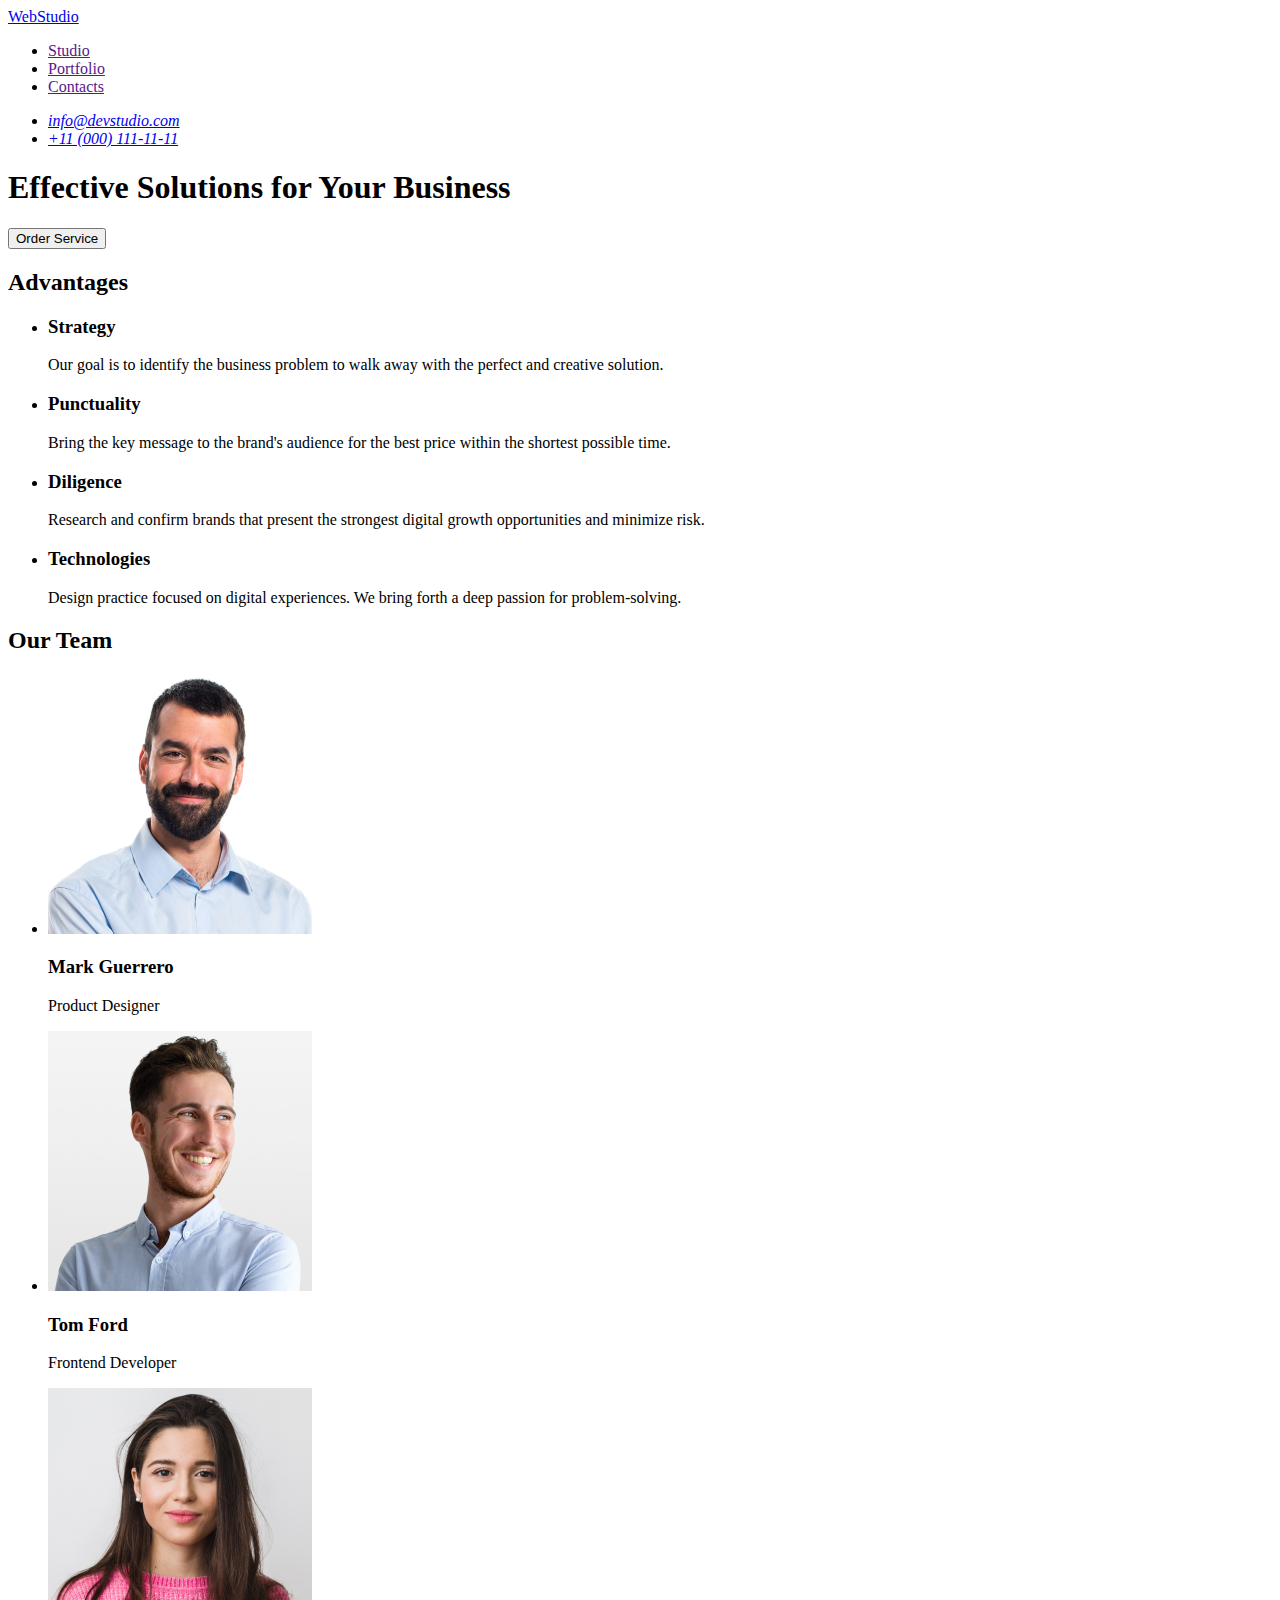
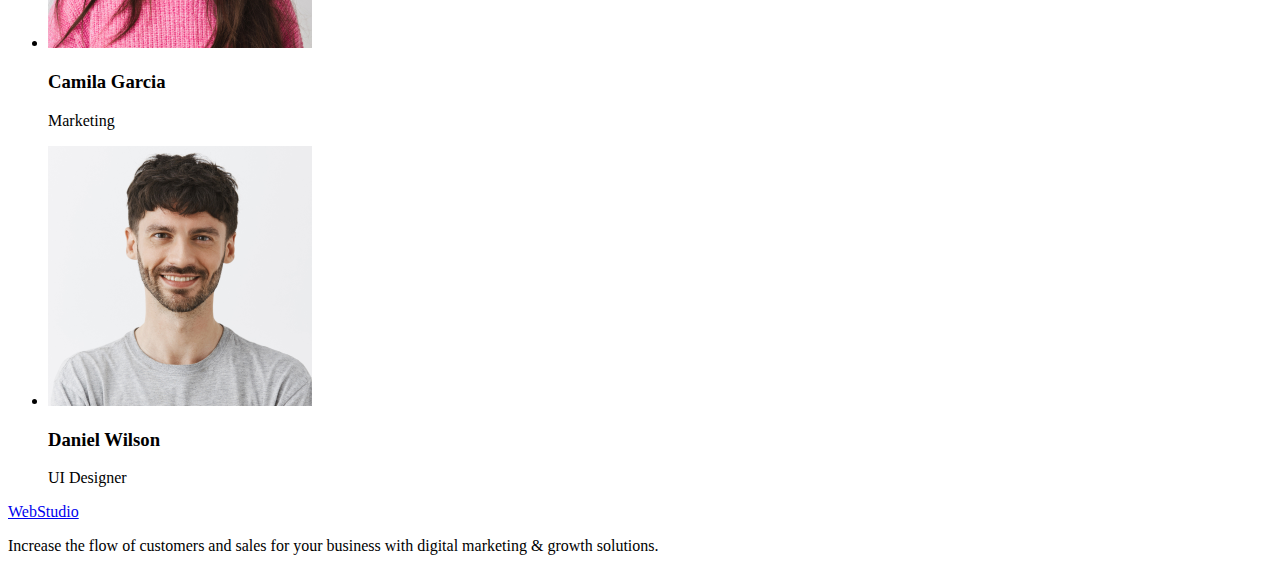
<file: index.html>
<!DOCTYPE html>
<html lang="en">
<head>
    <meta charset="UTF-8">
    <meta name="viewport" content="width=device-width, initial-scale=1.0">
    <title>Main paige</title>
</head>
<body>
    <header>
        <nav>
            <a href="./index.html">WebStudio</a>
        
            <ul>
                <li><a href="">Studio</a></li>
                <li><a href="">Portfolio</a></li>
                <li><a href="">Contacts</a></li>
            </ul>
        </nav>

        <address>
        <ul>
            <li>
                <a href="mailto:info@devstudio.com">info@devstudio.com</a><br>
            </li>
            <li>
                <a href="tel:+110001111111">+11 (000) 111-11-11</a><br>
            </li>
        </ul>
        </address>
    </header>
    <main>
        <section>
            <h1>Effective Solutions
                for Your Business</h1>
            <button type="button">Order Service</button>
        </section>

        <section>
            <h2> Advantages </h2>
            <ul>
                <li>
                    <h3>Strategy</h3>
                    <p>Our goal is to identify the business
                        problem to walk away with the perfect and creative solution.</p>
                </li>
                <li>
                    <h3>Punctuality</h3>
                    <p>Bring the key message to the brand's audience for the best price within the shortest possible time.</p>
                </li>
                <li>
                    <h3>Diligence</h3>
                    <p>Research and confirm brands that present the strongest digital growth opportunities and minimize risk.</p>
                </li>
                <li>
                    <h3>Technologies</h3>
                    <p>Design practice focused on digital experiences. We bring forth a deep passion for problem-solving.</p>
                </li>
            </ul>
        </section>
        <section>
            <h2>Our Team</h2>
                <ul>
                    <li>
                        <img src="./images/MarkGuerrero.jpg" alt="Mark Guerrero" width="264">
                        <h3>Mark Guerrero</h3>
                        <p>Product Designer</p>
                    </li>
                    <li>
                        <img src="./images/TomFord.jpg" alt="Tom Ford" width="264">
                        <h3>Tom Ford</h3>
                        <p>Frontend Developer</p>
                    </li>
                    <li>
                        <img src="./images/CamilaGarcia.jpg" alt="Camila Garcia" width="264">
                        <h3>Camila Garcia</h3>
                        <p>Marketing</p>
                    </li>
                    <li>
                        <img src="./images/DanielWilson.jpg" alt="Daniel Wilson" width="264">
                        <h3>Daniel Wilson</h3>
                        <p>UI Designer</p>
                    </li>
                </ul>
        </section>
        
    </main>
<footer>
    <a href="./index.html">WebStudio</a>
    <p>
        Increase the flow of customers and sales for your business with digital marketing & growth solutions.
    </p>
</footer>
</body>
</html>
</file>
